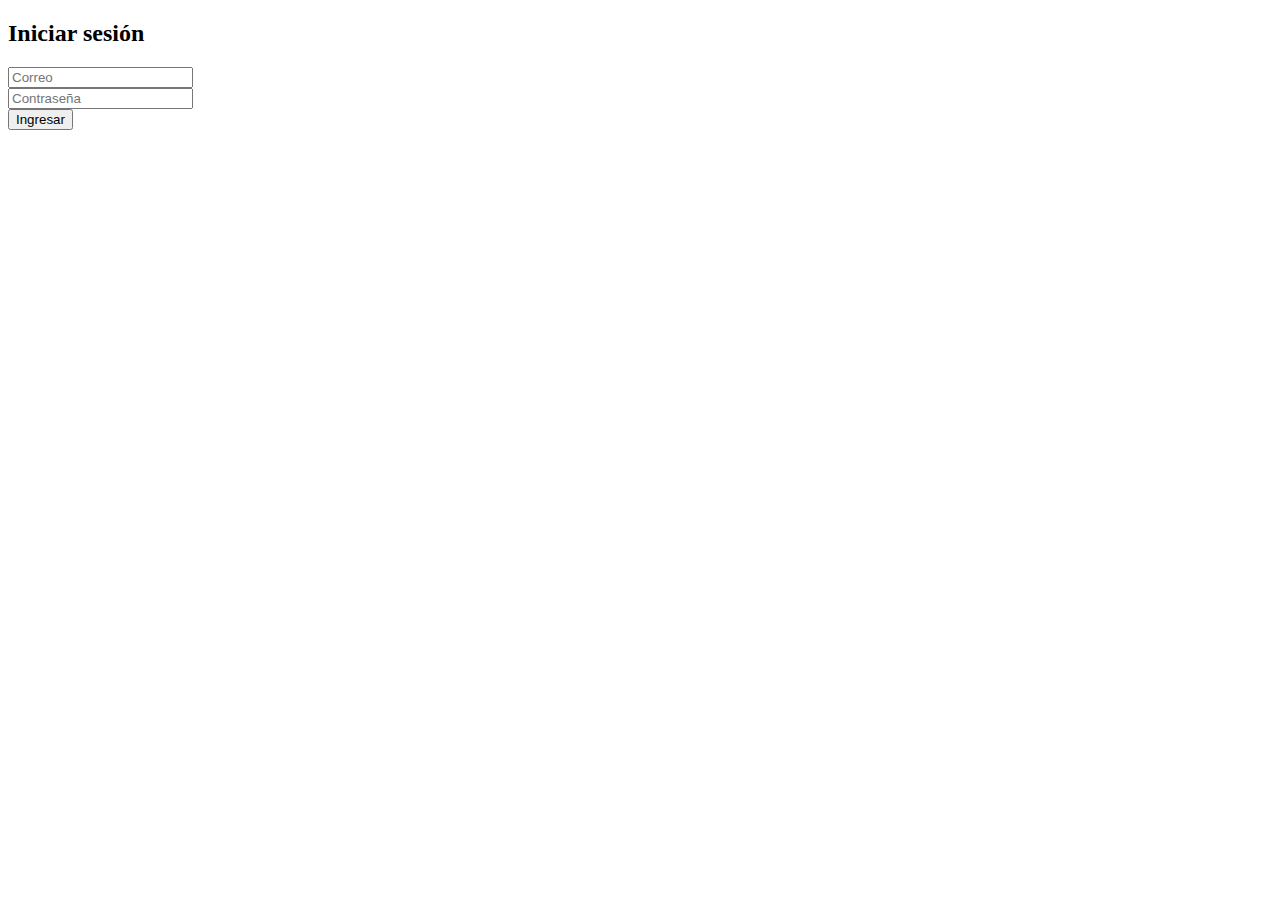
<file: public/index.html>
<!DOCTYPE html>
<html>
<head>
  <title>Login</title>
</head>
<body>
  <h2>Iniciar sesión</h2>
  <form id="loginForm">
    <input type="email" id="correo" placeholder="Correo" required><br>
    <input type="password" id="contraseña" placeholder="Contraseña" required><br>
    <button type="submit">Ingresar</button>
  </form>

  <p id="mensaje"></p>

  <script>
    document.getElementById('loginForm').addEventListener('submit', async function (e) {
      e.preventDefault();
      const correo = document.getElementById('correo').value;
      const contraseña = document.getElementById('contraseña').value;

      const response = await fetch('https://TU_BACKEND.onrender.com/login', {
        method: 'POST',
        headers: { 'Content-Type': 'application/json' },
        body: JSON.stringify({ correo, contraseña })
      });

      const data = await response.json();
      document.getElementById('mensaje').textContent = data.message;

      if (data.success) {
        // Redireccionar o mostrar contenido
        alert('¡Login exitoso!');
      }
    });
  </script>
</body>
</html>
</file>
